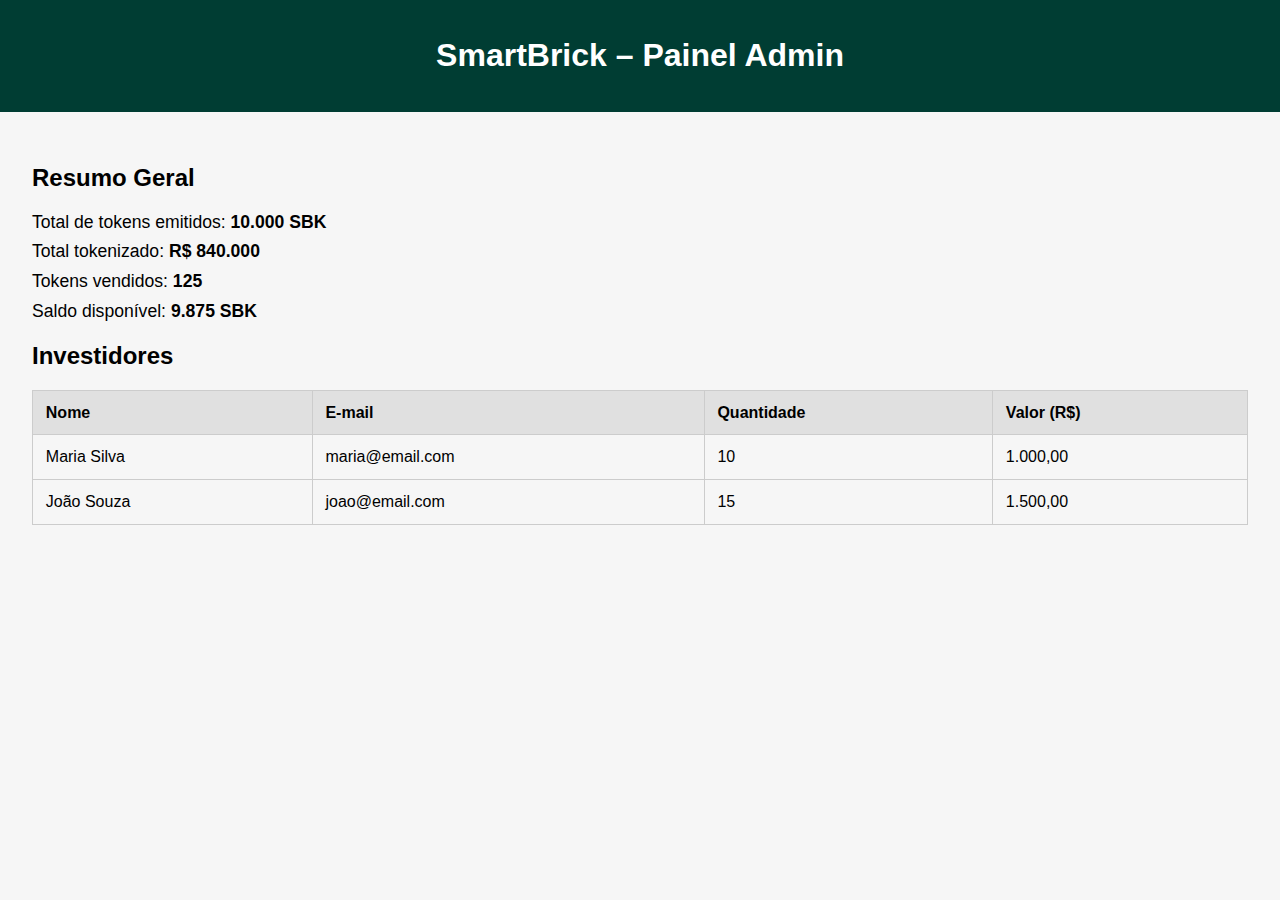
<file: admin.html>
<!DOCTYPE html>
<html lang="pt-br">
<head>
  <meta charset="UTF-8" />
  <title>Painel Administrativo – SmartBrick</title>
  <link rel="stylesheet" href="admin.css" />
</head>
<body>
  <header>
    <h1>SmartBrick – Painel Admin</h1>
  </header>
  <main>
    <section class="dashboard">
      <h2>Resumo Geral</h2>
      <ul>
        <li>Total de tokens emitidos: <strong>10.000 SBK</strong></li>
        <li>Total tokenizado: <strong>R$ 840.000</strong></li>
        <li>Tokens vendidos: <strong>125</strong></li>
        <li>Saldo disponível: <strong>9.875 SBK</strong></li>
      </ul>
    </section>
    <section class="buyers">
      <h2>Investidores</h2>
      <table>
        <thead>
          <tr>
            <th>Nome</th>
            <th>E-mail</th>
            <th>Quantidade</th>
            <th>Valor (R$)</th>
          </tr>
        </thead>
        <tbody>
          <tr>
            <td>Maria Silva</td>
            <td>maria@email.com</td>
            <td>10</td>
            <td>1.000,00</td>
          </tr>
          <tr>
            <td>João Souza</td>
            <td>joao@email.com</td>
            <td>15</td>
            <td>1.500,00</td>
          </tr>
        </tbody>
      </table>
    </section>
  </main>
</body>
</html>
</file>
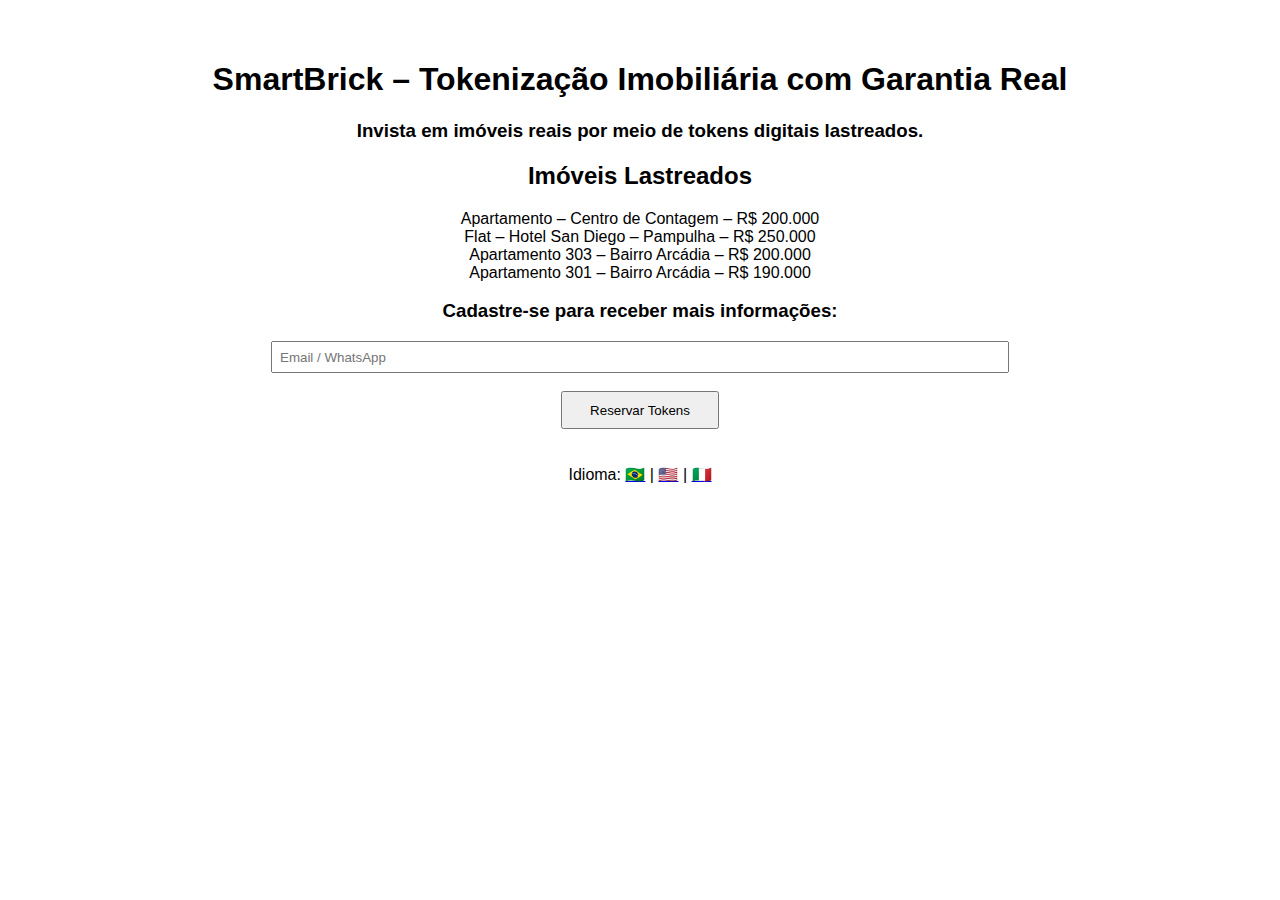
<file: index (1).html>
<!DOCTYPE html>
<html lang="pt">
<head>
  <meta charset="UTF-8" />
  <meta name="viewport" content="width=device-width, initial-scale=1.0" />
  <title>SmartBrick</title>
</head>
<body style="font-family: Arial; text-align: center; padding: 2em;">
  <h1>SmartBrick – Tokenização Imobiliária com Garantia Real</h1>
  <h3>Invista em imóveis reais por meio de tokens digitais lastreados.</h3>

  <h2>Imóveis Lastreados</h2>
  <ul style="list-style: none; padding: 0;">
    <li>Apartamento – Centro de Contagem – R$ 200.000</li>
    <li>Flat – Hotel San Diego – Pampulha – R$ 250.000</li>
    <li>Apartamento 303 – Bairro Arcádia – R$ 200.000</li>
    <li>Apartamento 301 – Bairro Arcádia – R$ 190.000</li>
  </ul>

  <h3>Cadastre-se para receber mais informações:</h3>
  <form>
    <input type="email" placeholder="Email / WhatsApp" style="padding: 0.5em; width: 60%;" />
    <br><br>
    <button style="padding: 0.7em 2em;">Reservar Tokens</button>
  </form>

  <br><br>
  <div>
    Idioma: 
    <a href="index.html">🇧🇷</a> | 
    <a href="index_en.html">🇺🇸</a> | 
    <a href="index_it.html">🇮🇹</a>
  </div>
</body>
</html>
</file>
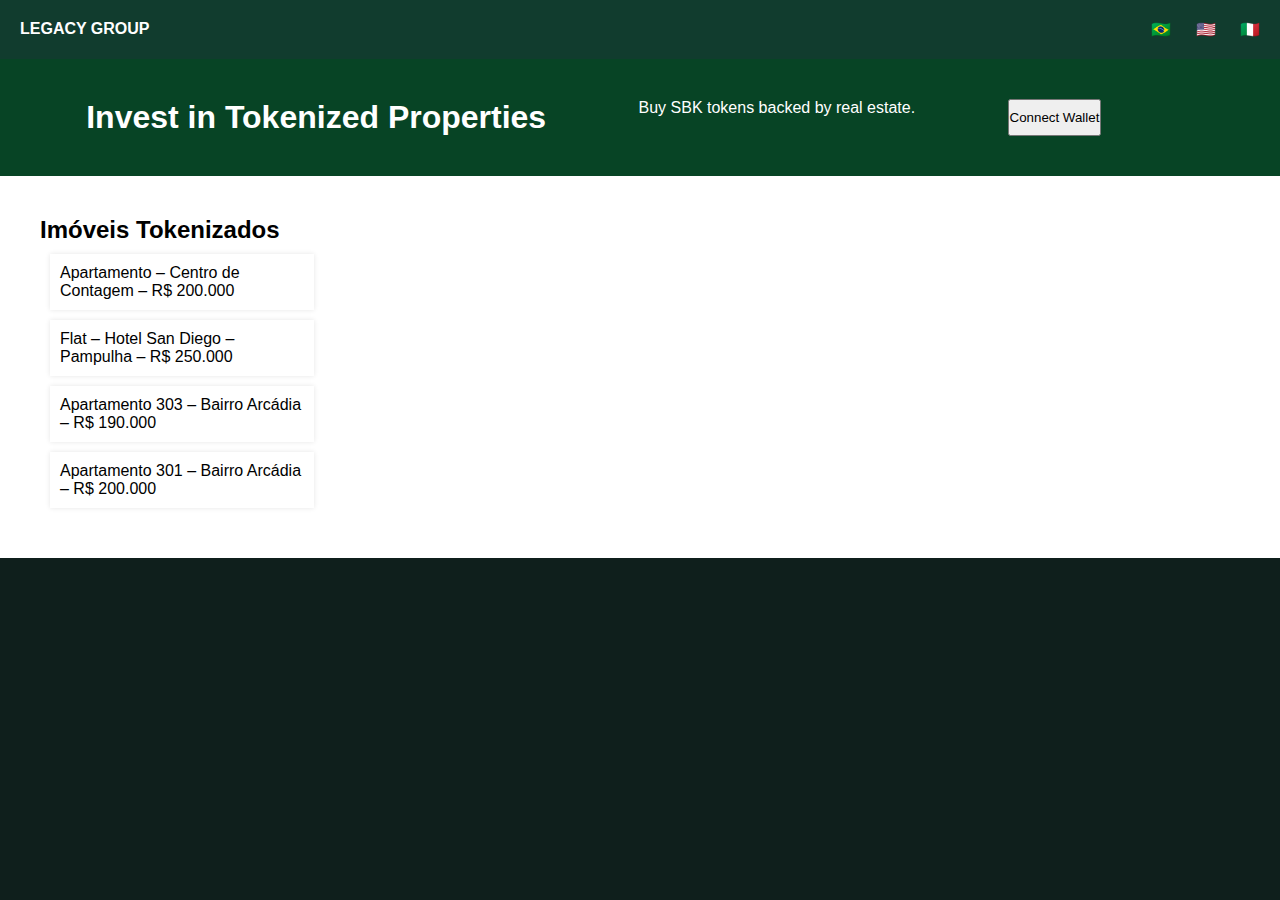
<file: index_en.html>
<!DOCTYPE html>
<html lang="en">
<head>
  <meta charset="UTF-8">
  <title>SmartBrick – Imóveis Tokenizados</title>
  <link rel="stylesheet" href="style.css">
</head>
<body>
  <header>
    <div class="logo">LEGACY GROUP</div>
    <nav>
      <a href="index.html">🇧🇷</a>
      <a href="index_en.html">🇺🇸</a>
      <a href="index_it.html">🇮🇹</a>
    </nav>
  </header>
  <main>
    <section class="hero">
      <h1>Invest in Tokenized Properties</h1>
      <p>Buy SBK tokens backed by real estate.</p>
      <button onclick="connectWallet()">Connect Wallet</button>
      <p id="wallet-address"></p>
    </section>
    <section class="properties">
      <h2>Imóveis Tokenizados</h2>
      <div class="property-card">Apartamento – Centro de Contagem – R$ 200.000</div>
      <div class="property-card">Flat – Hotel San Diego – Pampulha – R$ 250.000</div>
      <div class="property-card">Apartamento 303 – Bairro Arcádia – R$ 190.000</div>
      <div class="property-card">Apartamento 301 – Bairro Arcádia – R$ 200.000</div>
    </section>
  </main>
  <script>
    async function connectWallet() {
      if (window.ethereum) {
        try {
          const accounts = await window.ethereum.request({ method: 'eth_requestAccounts' });
          document.getElementById('wallet-address').innerText = "Wallet: " + accounts[0];
        } catch (err) {
          alert("Erro ao conectar: " + err.message);
        }
      } else {
        alert("MetaMask não encontrada.");
      }
    }
  </script>
</body>
</html>
</file>
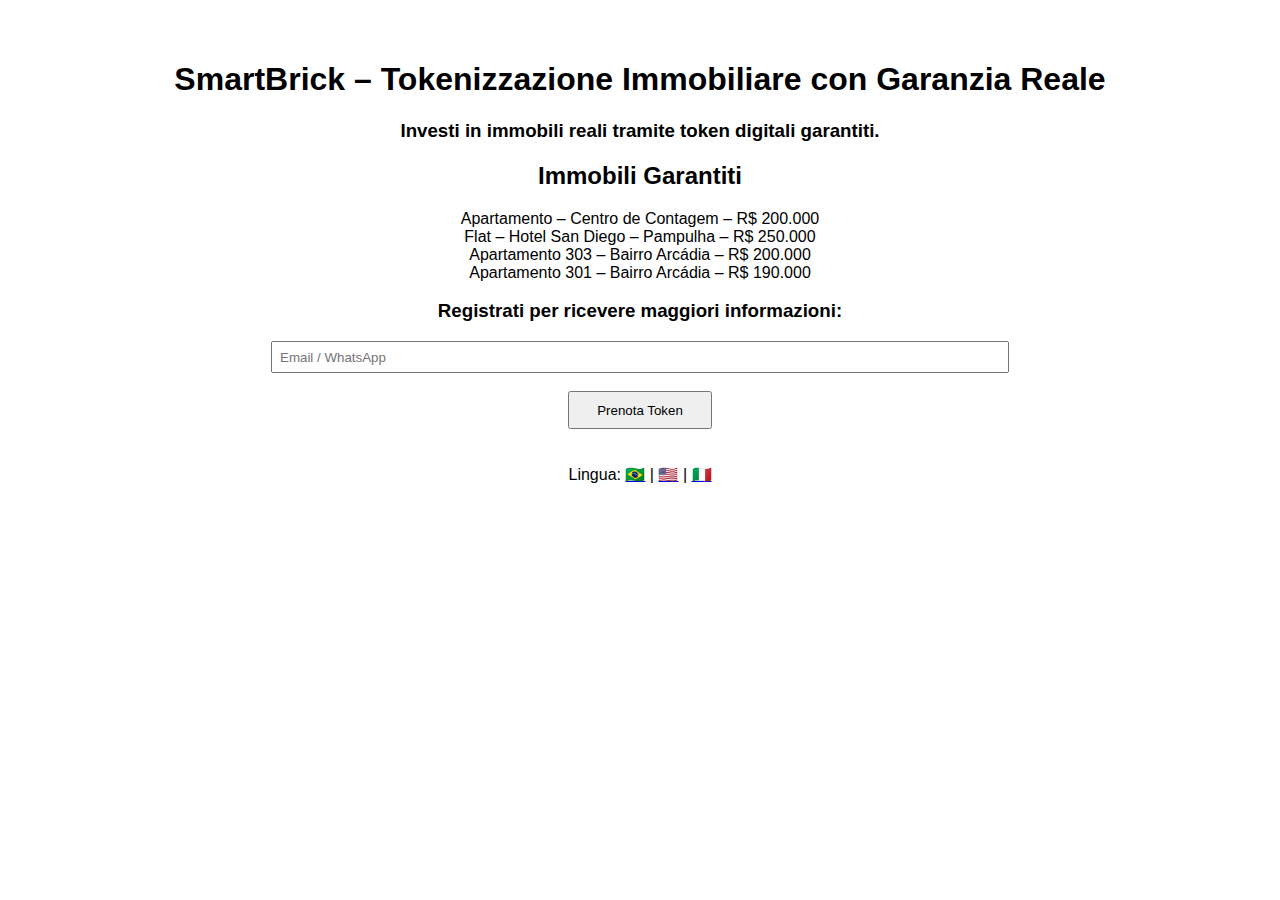
<file: index_it.html>
<!DOCTYPE html>
<html lang="it">
<head>
  <meta charset="UTF-8" />
  <meta name="viewport" content="width=device-width, initial-scale=1.0" />
  <title>SmartBrick</title>
</head>
<body style="font-family: Arial; text-align: center; padding: 2em;">
  <h1>SmartBrick – Tokenizzazione Immobiliare con Garanzia Reale</h1>
  <h3>Investi in immobili reali tramite token digitali garantiti.</h3>

  <h2>Immobili Garantiti</h2>
  <ul style="list-style: none; padding: 0;">
    <li>Apartamento – Centro de Contagem – R$ 200.000</li>
    <li>Flat – Hotel San Diego – Pampulha – R$ 250.000</li>
    <li>Apartamento 303 – Bairro Arcádia – R$ 200.000</li>
    <li>Apartamento 301 – Bairro Arcádia – R$ 190.000</li>
  </ul>

  <h3>Registrati per ricevere maggiori informazioni:</h3>
  <form>
    <input type="email" placeholder="Email / WhatsApp" style="padding: 0.5em; width: 60%;" />
    <br><br>
    <button style="padding: 0.7em 2em;">Prenota Token</button>
  </form>

  <br><br>
  <div>
    Lingua: 
    <a href="index.html">🇧🇷</a> | 
    <a href="index_en.html">🇺🇸</a> | 
    <a href="index_it.html">🇮🇹</a>
  </div>
</body>
</html>
</file>
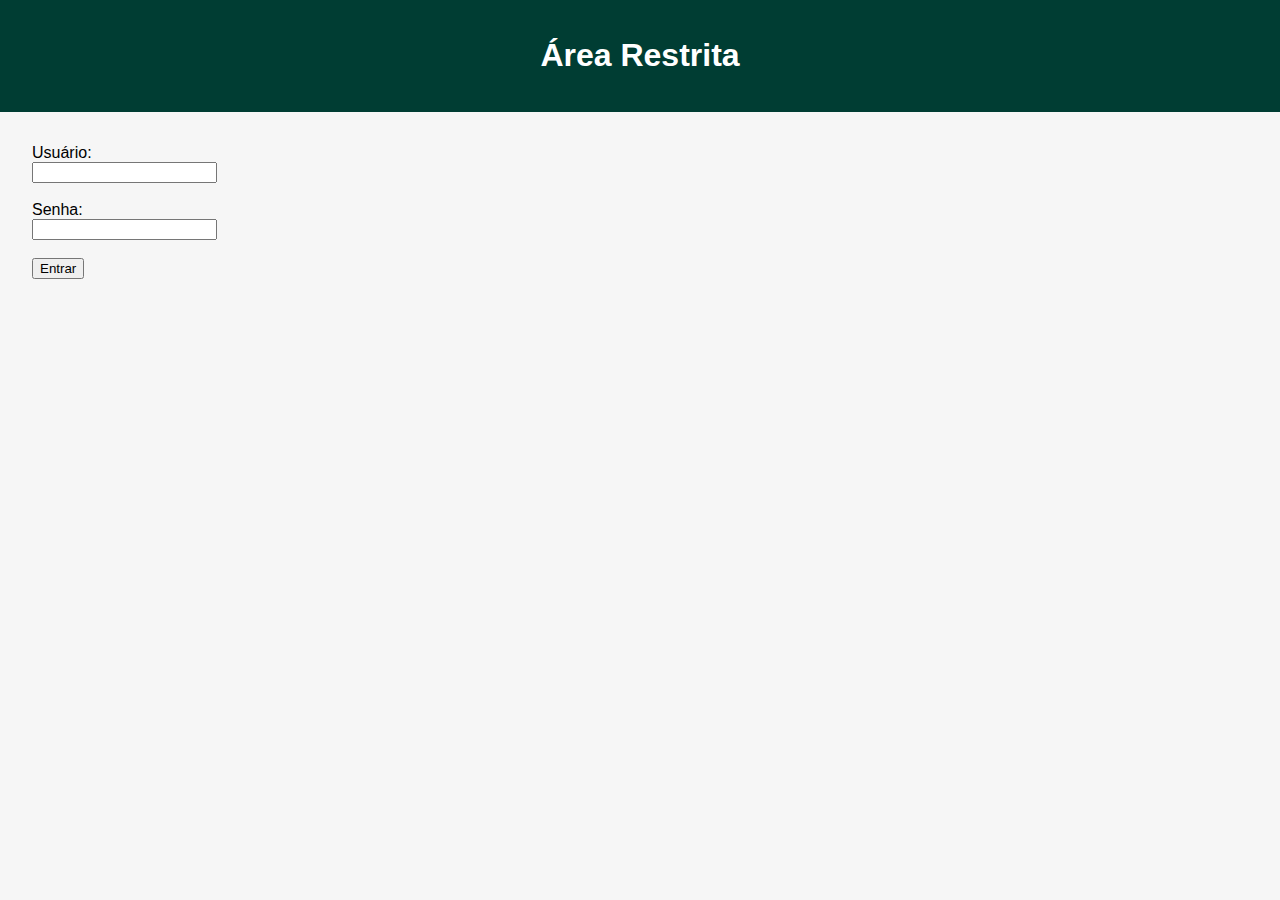
<file: login.html>
<!DOCTYPE html>
<html lang="pt-br">
<head>
  <meta charset="UTF-8" />
  <title>Login Admin – SmartBrick</title>
  <link rel="stylesheet" href="admin.css" />
  <script>
    function checkLogin(event) {
      event.preventDefault();
      const user = document.getElementById('username').value;
      const pass = document.getElementById('password').value;
      if (user === 'admin' && pass === 'smartbrick2025') {
        window.location.href = 'admin.html';
      } else {
        alert('Usuário ou senha incorretos.');
      }
    }
  </script>
</head>
<body>
  <header>
    <h1>Área Restrita</h1>
  </header>
  <main>
    <form onsubmit="checkLogin(event)">
      <label>Usuário:<br><input type="text" id="username" required></label><br><br>
      <label>Senha:<br><input type="password" id="password" required></label><br><br>
      <button type="submit">Entrar</button>
    </form>
  </main>
</body>
</html>
</file>
<file: admin.css>
body {
  font-family: Arial, sans-serif;
  background-color: #f6f6f6;
  margin: 0;
  padding: 0;
}
header {
  background-color: #003d33;
  color: #fff;
  padding: 1em;
  text-align: center;
}
main {
  padding: 2em;
}
.dashboard ul {
  list-style: none;
  padding: 0;
}
.dashboard ul li {
  margin-bottom: 0.5em;
  font-size: 1.1em;
}
table {
  width: 100%;
  border-collapse: collapse;
  margin-top: 1em;
}
th, td {
  padding: 0.8em;
  border: 1px solid #ccc;
  text-align: left;
}
thead {
  background-color: #e0e0e0;
}
</file>
<file: style.css>
* {
  margin: 0;
  padding: 0;
  box-sizing: border-box;
}
body {
  font-family: Arial, sans-serif;
  background: #0f1f1c;
  color: #fff;
}
header {
  background: #113c2e;
  padding: 20px;
  display: flex;
  justify-content: space-between;
}
.logo {
  font-weight: bold;
}
nav a {
  color: #fff;
  margin-left: 20px;
  text-decoration: none;
}
.hero {
  background: #074425;
  padding: 40px;
  display: flex;
  justify-content: space-around;
}
.hero-text {
  max-width: 500px;
}
.wallet-box {
  background: #0a1a17;
  padding: 20px;
  border-radius: 8px;
}
.wallet-box button {
  margin: 5px 0;
}
.properties {
  background: #fff;
  color: #000;
  padding: 40px;
}
.property-list {
  display: flex;
  justify-content: space-between;
  flex-wrap: wrap;
}
.property-card {
  background: #fff;
  color: #000;
  margin: 10px;
  width: 22%;
  padding: 10px;
  box-shadow: 0 0 5px rgba(0,0,0,0.1);
}
.property-card img {
  width: 100%;
  height: auto;
  margin-bottom: 10px;
}
footer {
  background: #0a1a17;
  text-align: center;
  padding: 20px;
}
</file>
